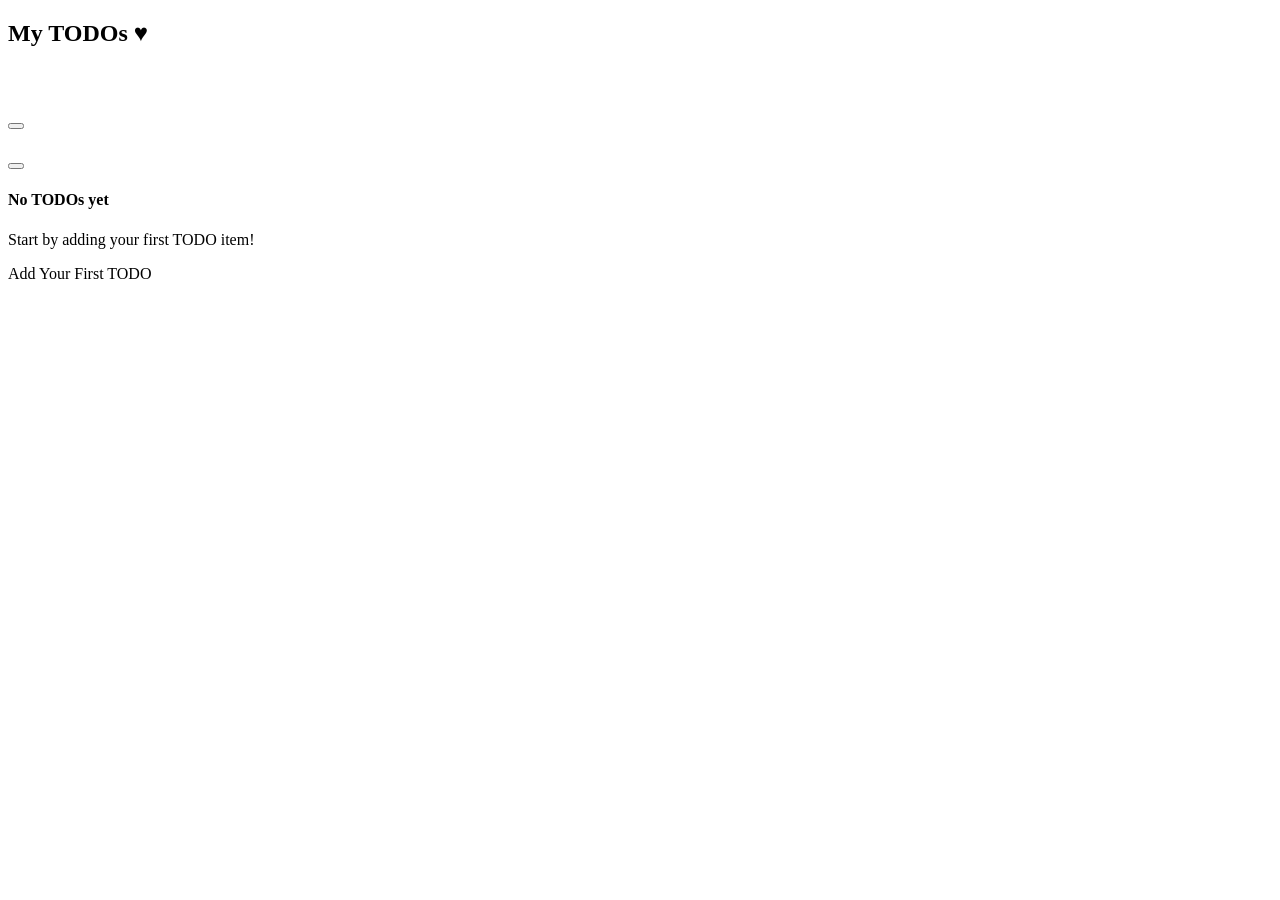
<file: src/main/resources/templates/index.html>
<!DOCTYPE html>
<html lang="en" xmlns:th="http://www.thymeleaf.org" th:replace="~{layout :: layout('TODO List', ~{::content})}">
<head>
    <title>TODO List</title>
</head>
<body>
    <div th:fragment="content">
            <div class="container my-5">
                <div class="row">
                    <div class="col-12">
                        <div class="d-flex justify-content-between align-items-center mb-4">
                            <h2 class="mb-0">My TODOs <span class="heart-icon">♥</span></h2>
                            <a th:href="@{/todo/new}" class="btn btn-primary rounded-circle" style="width: 45px; height: 45px; display: flex; align-items: center; justify-content: center;">
                                <i class="bi bi-plus fs-4"></i>
                            </a>
                        </div>
                        
                        <div class="row todo-grid" id="todoGrid" th:if="${!todos.isEmpty()}">
                            <div class="col-lg-6 col-md-12 mb-3 todo-item" th:each="todo : ${todos}" th:data-id="${todo.id}" draggable="true">
                                <div class="todo-card" th:classappend="${todo.completed ? 'completed' : ''}">
                                    <div class="drag-handle" title="Drag to reorder">
                                        <i class="bi bi-grip-vertical"></i>
                                    </div>
                                    <div class="todo-checkbox">
                                        <form th:action="@{/todo/{id}/toggle(id=${todo.id})}" method="post">
                                            <button type="submit" class="checkbox-button">
                                                <i class="bi" th:class="${todo.completed ? 'bi-check-square-fill' : 'bi-square'}"></i>
                                            </button>
                                        </form>
                                    </div>
                                    <div class="todo-content">
                                        <h5 class="todo-title" th:text="${todo.title}"></h5>
                                        <p class="todo-description" th:text="${todo.description != null && !todo.description.isEmpty() ? todo.description : ''}"></p>
                                    </div>
                                    <div class="todo-date-wrapper">
                                        <small class="todo-date" th:text="${#temporals.format(todo.createdAt, 'yyyy/MM/dd')}"></small>
                                    </div>
                                    <div class="todo-actions">
                                        <a th:href="@{/todo/{id}/edit(id=${todo.id})}" class="btn btn-sm btn-link text-primary p-1">
                                            <i class="bi bi-pencil"></i>
                                        </a>
                                        <form th:action="@{/todo/{id}/delete(id=${todo.id})}" method="post" class="d-inline">
                                            <button type="submit" class="btn btn-sm btn-link text-danger p-1" 
                                                    onclick="return confirm('Are you sure you want to delete this TODO?')">
                                                <i class="bi bi-trash"></i>
                                            </button>
                                        </form>
                                    </div>
                                </div>
                            </div>
                        </div>
                        
                        <div th:if="${todos.isEmpty()}" class="text-center py-5">
                            <div class="card shadow-sm">
                                <div class="card-body py-5">
                                    <i class="bi bi-inbox display-1 text-muted"></i>
                                    <h4 class="mt-3 text-muted">No TODOs yet</h4>
                                    <p class="text-muted">Start by adding your first TODO item!</p>
                                    <a th:href="@{/todo/new}" class="btn btn-primary btn-lg mt-3">
                                        <i class="bi bi-plus-circle"></i> Add Your First TODO
                                    </a>
                                </div>
                            </div>
                        </div>
                    </div>
                </div>
            </div>
        </div>
    </div>
</body>
</html>
</file>
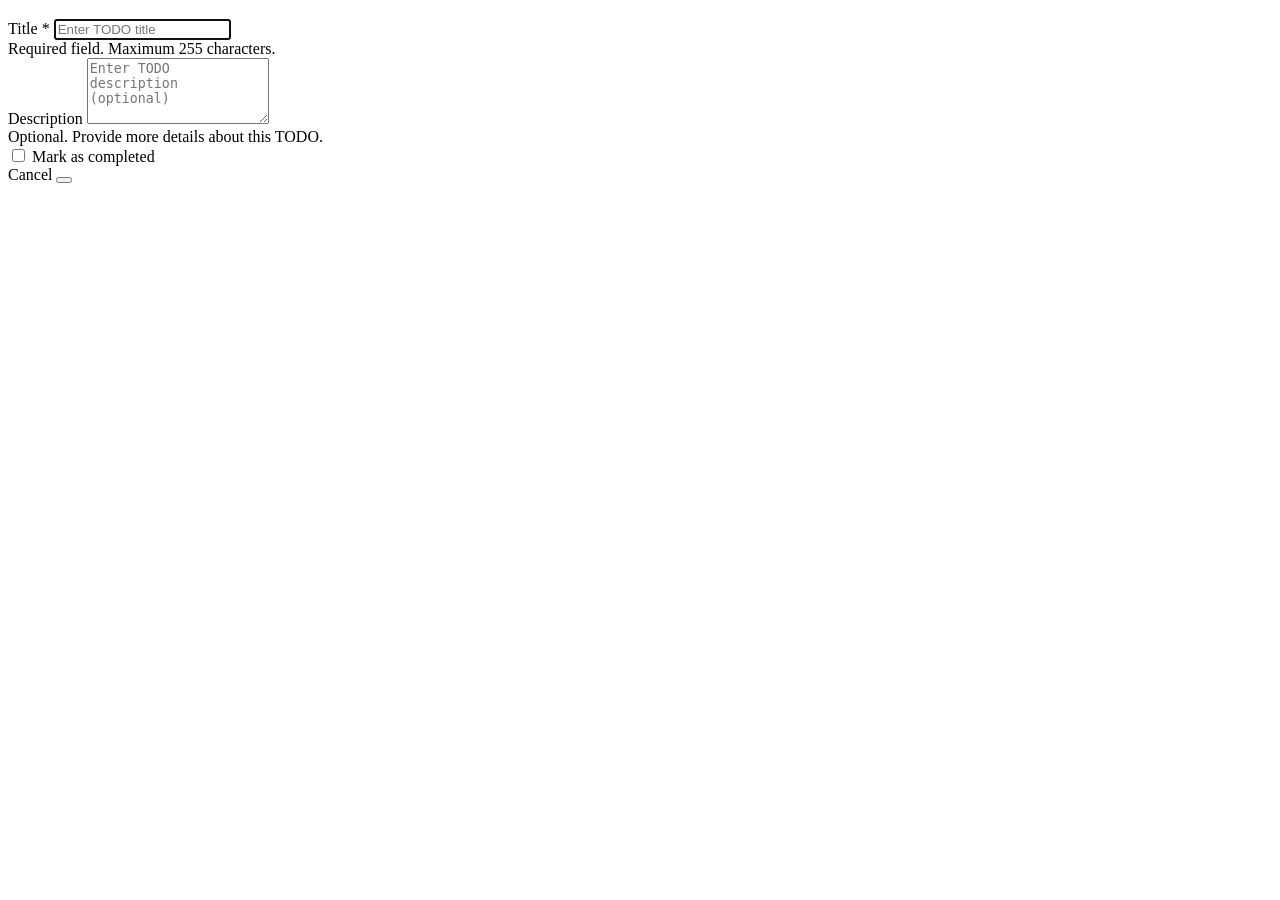
<file: src/main/resources/templates/form.html>
<!DOCTYPE html>
<html lang="en" xmlns:th="http://www.thymeleaf.org" th:replace="~{layout :: layout(${todo.id != null ? 'Edit TODO' : 'New TODO'}, ~{::content})}">
<head>
    <title th:text="${todo.id != null ? 'Edit TODO' : 'New TODO'}">TODO Form</title>
</head>
<body>
    <div th:fragment="content">
            <div class="container my-5">
                <div class="row">
                    <div class="col-lg-8 mx-auto">
                        <div class="card shadow-sm">
                            <div class="card-body">
                                <h3 class="mb-4">
                                    <span th:text="${todo.id != null ? 'Edit TODO' : 'Create New TODO'}"></span>
                                </h3>
                                <form th:action="${todo.id != null ? '/todo/' + todo.id : '/todo'}" method="post">
                                    <div class="mb-3">
                                        <label for="title" class="form-label">
                                            Title <span class="text-danger">*</span>
                                        </label>
                                        <input type="text" 
                                               class="form-control" 
                                               id="title" 
                                               name="title" 
                                               th:value="${todo.title}" 
                                               required 
                                               maxlength="255" 
                                               placeholder="Enter TODO title"
                                               autofocus>
                                        <div class="form-text">Required field. Maximum 255 characters.</div>
                                    </div>
                                    
                                    <div class="mb-3">
                                        <label for="description" class="form-label">Description</label>
                                        <textarea class="form-control" 
                                                  id="description" 
                                                  name="description" 
                                                  rows="4" 
                                                  placeholder="Enter TODO description (optional)"
                                                  th:text="${todo.description}"></textarea>
                                        <div class="form-text">Optional. Provide more details about this TODO.</div>
                                    </div>
                                    
                                    <div class="mb-4" th:if="${todo.id != null}">
                                        <div class="form-check">
                                            <input type="checkbox" 
                                                   class="form-check-input" 
                                                   id="completed"
                                                   name="completed" 
                                                   th:checked="${todo.completed}">
                                            <label class="form-check-label" for="completed">
                                                <i class="bi bi-check-circle"></i> Mark as completed
                                            </label>
                                        </div>
                                    </div>
                                    
                                    <div class="d-grid gap-2 d-md-flex justify-content-md-end">
                                        <a th:href="@{/}" class="btn btn-outline-secondary">
                                            Cancel
                                        </a>
                                        <button type="submit" class="btn btn-primary">
                                            <span th:text="${todo.id != null ? 'Update' : 'Create'}"></span>
                                        </button>
                                    </div>
                                </form>
                            </div>
                        </div>
                    </div>
                </div>
            </div>
        </div>
    </div>
</body>
</html>
</file>
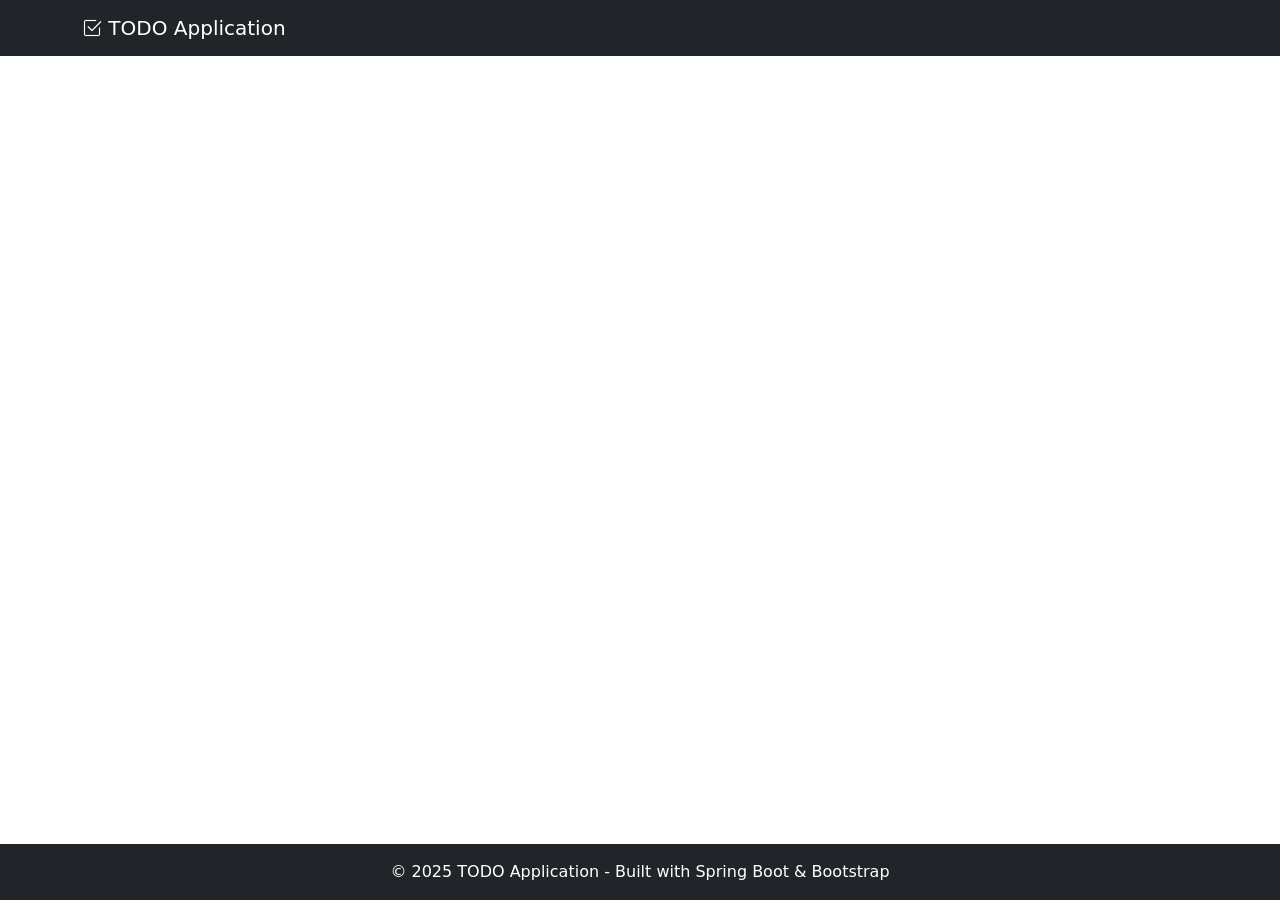
<file: src/main/resources/templates/layout.html>
<!DOCTYPE html>
<html lang="en" xmlns:th="http://www.thymeleaf.org" th:fragment="layout(title, content)">
<head>
    <meta charset="UTF-8">
    <meta name="viewport" content="width=device-width, initial-scale=1.0">
    <title th:text="${title} + ' - TODO Application'">TODO Application</title>
    <!-- Bootstrap 5.3.3 CSS -->
    <link href="https://cdn.jsdelivr.net/npm/bootstrap@5.3.3/dist/css/bootstrap.min.css" rel="stylesheet" integrity="sha384-QWTKZyjpPEjISv5WaRU9OFeRpok6YctnYmDr5pNlyT2bRjXh0JMhjY6hW+ALEwIH" crossorigin="anonymous">
    <!-- Bootstrap Icons -->
    <link rel="stylesheet" href="https://cdn.jsdelivr.net/npm/bootstrap-icons@1.11.3/font/bootstrap-icons.min.css">
    <!-- Custom CSS -->
    <link rel="stylesheet" th:href="@{/css/style.css}">
</head>
<body class="d-flex flex-column min-vh-100">
    <nav class="navbar navbar-dark bg-dark">
        <div class="container">
            <a class="navbar-brand" th:href="@{/}">
                <i class="bi bi-check2-square"></i> TODO Application
            </a>
        </div>
    </nav>
    
    <main class="flex-grow-1">
        <div th:replace="${content}"></div>
    </main>
    
    <footer class="bg-dark text-white text-center py-3">
        <div class="container">
            <p class="mb-0">&copy; 2025 TODO Application - Built with Spring Boot & Bootstrap</p>
        </div>
    </footer>
    
    <!-- Bootstrap 5.3.3 JS Bundle -->
    <script src="https://cdn.jsdelivr.net/npm/bootstrap@5.3.3/dist/js/bootstrap.bundle.min.js" integrity="sha384-YvpcrYf0tY3lHB60NNkmXc5s9fDVZLESaAA55NDzOxhy9GkcIdslK1eN7N6jIeHz" crossorigin="anonymous"></script>
    <!-- Drag and Drop JS -->
    <script th:src="@{/js/drag-drop.js}"></script>
</body>
</html>
</file>
